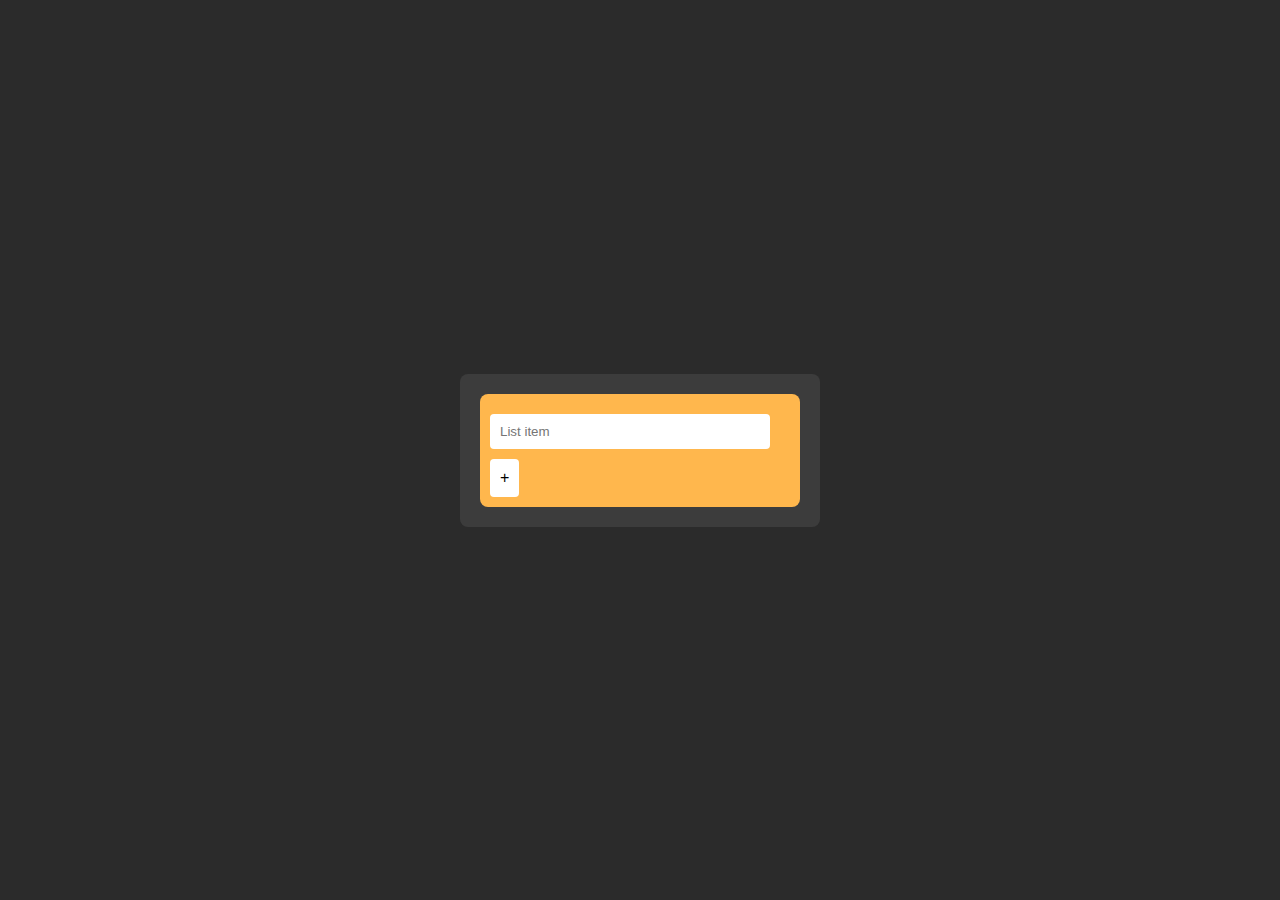
<file: meu-repo/lista/index.html>
<!DOCTYPE html>
<html lang="en">
<head>
    <meta charset="UTF-8">
    <meta name="viewport" content="width=device-width, initial-scale=1.0">
    <title>Google Keep To-Do List</title>
    <link rel="stylesheet" href="styles.css">
</head>
<body>
    <div class="container">
        <div class="todo-list">
            <ul id="list">
                <!-- List items will be added here dynamically -->
            </ul>
            <input type="text" id="new-item" placeholder="List item">
            <button onclick="addItem()">+</button>
        </div>
    </div>
    <script src="scripts.js"></script>
</body>
</html>
</file>
<file: meu-repo/lista/styles.css>
body {
    font-family: Arial, sans-serif;
    background-color: #2b2b2b;
    color: #ffffff;
    display: flex;
    justify-content: center;
    align-items: center;
    height: 100vh;
    margin: 0;
}

.container {
    display: flex;
    justify-content: center;
    align-items: center;
    background-color: #3c3c3c;
    padding: 20px;
    border-radius: 8px;
}

.todo-list {
    background-color: #ffb74d;
    padding: 10px;
    border-radius: 8px;
    width: 300px;
}

.todo-list ul {
    list-style: none;
    padding: 0;
    margin: 0;
}

.todo-list li {
    display: flex;
    align-items: center;
    margin-bottom: 10px;
}

.todo-list li input[type="checkbox"] {
    margin-right: 10px;
}

#new-item {
    width: calc(100% - 40px);
    padding: 10px;
    border: none;
    border-radius: 4px;
    margin-top: 10px;
}

button {
    padding: 10px;
    border: none;
    border-radius: 4px;
    background-color: #ffffff;
    color: #000000;
    font-size: 16px;
    cursor: pointer;
    margin-top: 10px;
}
</file>
